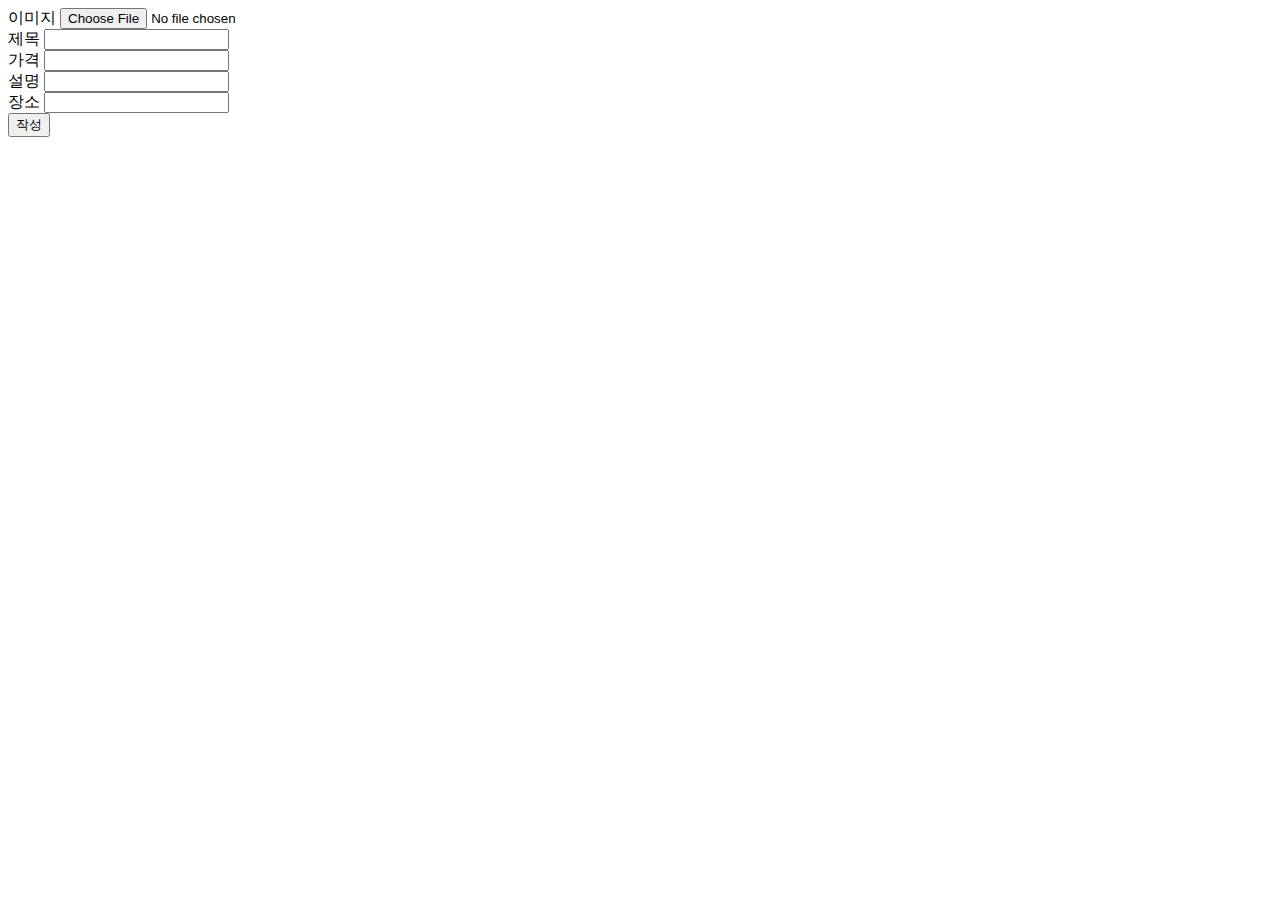
<file: front/post.html>
<!DOCTYPE html>
<html lang="en">
  <head>
    <meta charset="UTF-8" />
    <meta name="viewport" content="width=device-width, initial-scale=1.0" />
    <title>글쓰기페이지</title>
  </head>
  <body>
    <form id="post-form">
      <div>
        <label for="image">이미지</label>
        <input type="file" id="image" name="image" />
      </div>
      <div>
        <label for="title">제목</label>
        <input type="text" id="title" name="title" />
      </div>
      <div>
        <label for="price">가격</label>
        <input type="text" id="price" name="price" />
      </div>
      <div>
        <label for="description">설명</label>
        <input type="text" id="description" name="description" />
      </div>
      <div>
        <label for="place">장소</label>
        <input type="text" id="place" name="place" />
      </div>
      <div>
        <button type="submit">작성</button>
      </div>
    </form>
    <script src="post.js"></script>
  </body>
</html>
</file>
